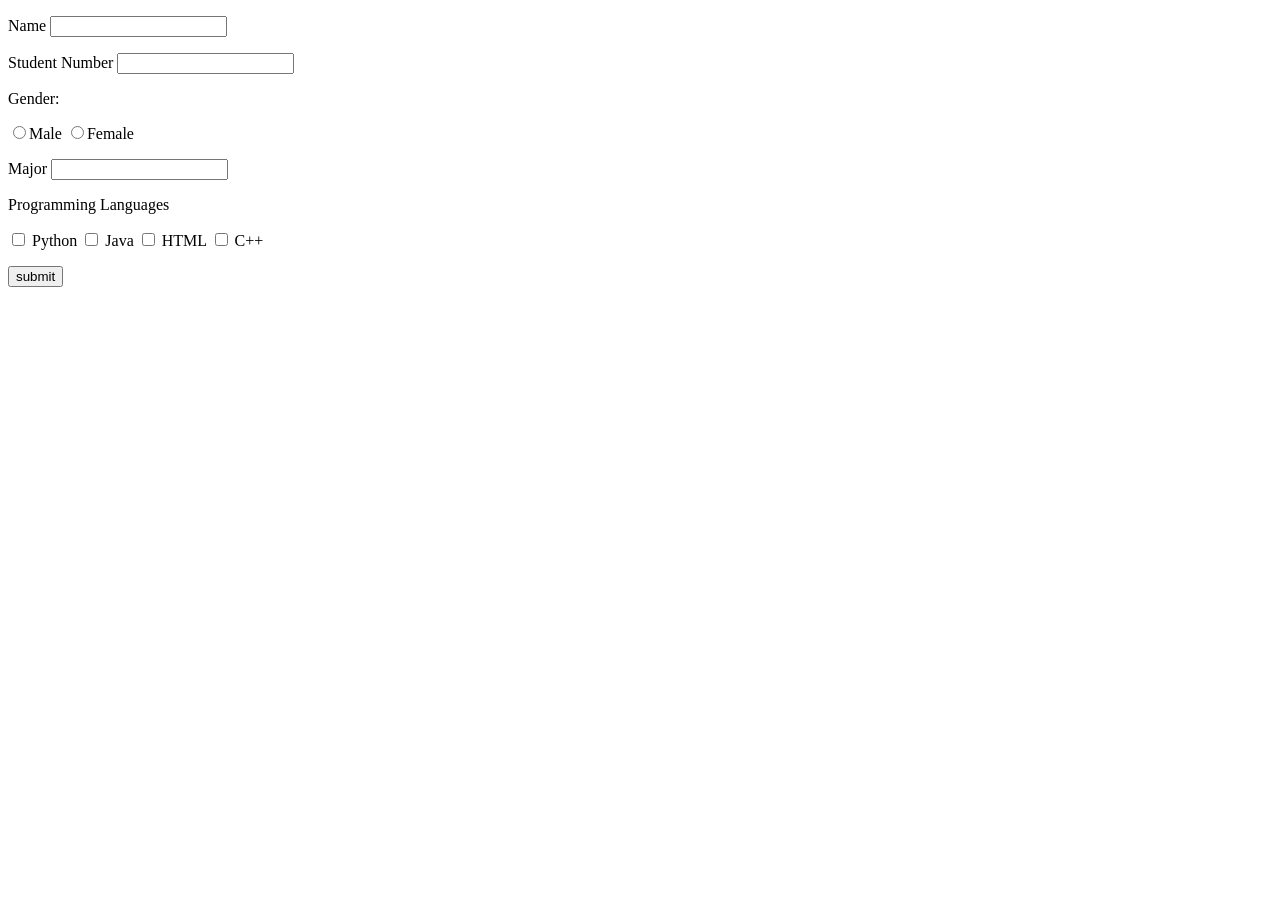
<file: Subject3_1/templates/input.html>
<!DOCTYPE html>
<html lang="en">
<body>
    <form action="/result" method="POST">
        <p> Name <input type='text' name='Name'></p>
        <p> Student Number <input type='text' id='StudentNumber' name='StudentNumber' /></p>
        <p> 
            <div style="margin-bottom: 15px;">Gender:</div>
            <input type = 'radio' id = 'Gender' name = 'Gender' value = 'Male'/>Male
            <input type = 'radio' id = 'Gender' name = 'Gender' value = 'Female'/>Female</p>
        <p> Major <input type='text' id='Major' name='Major' /></p>
                <p>Programming Languages</p>
        <label><input type="checkbox" name="language[]" value="Python"> Python</label>
        <label><input type="checkbox" name="language[]" value="Java"> Java</label>
        <label><input type="checkbox" name="language[]" value="HTML"> HTML</label>
        <label><input type="checkbox" name="language[]" value="C++"> C++</label>
        <p>
            <button type='submit' name='submit' value='submit'>submit</button>
        </p>
    </form>
</body>
</html>
</file>
